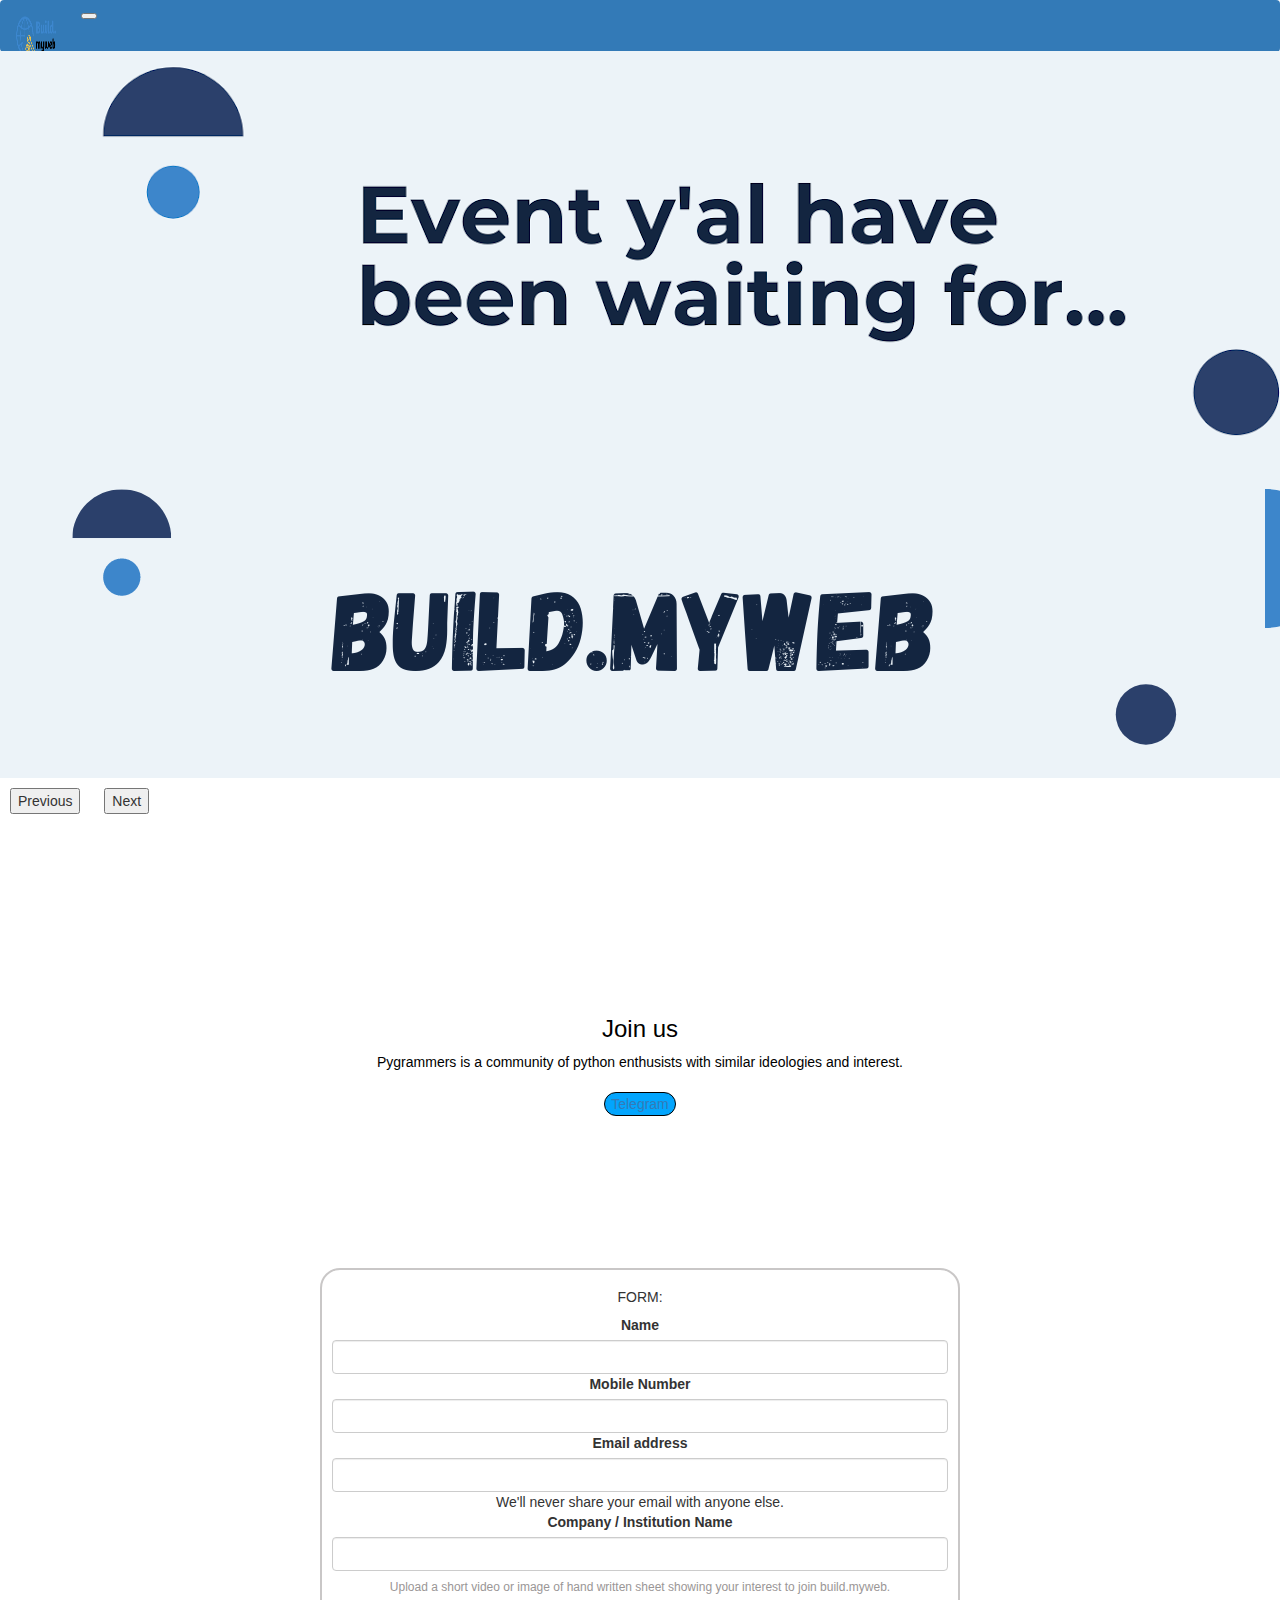
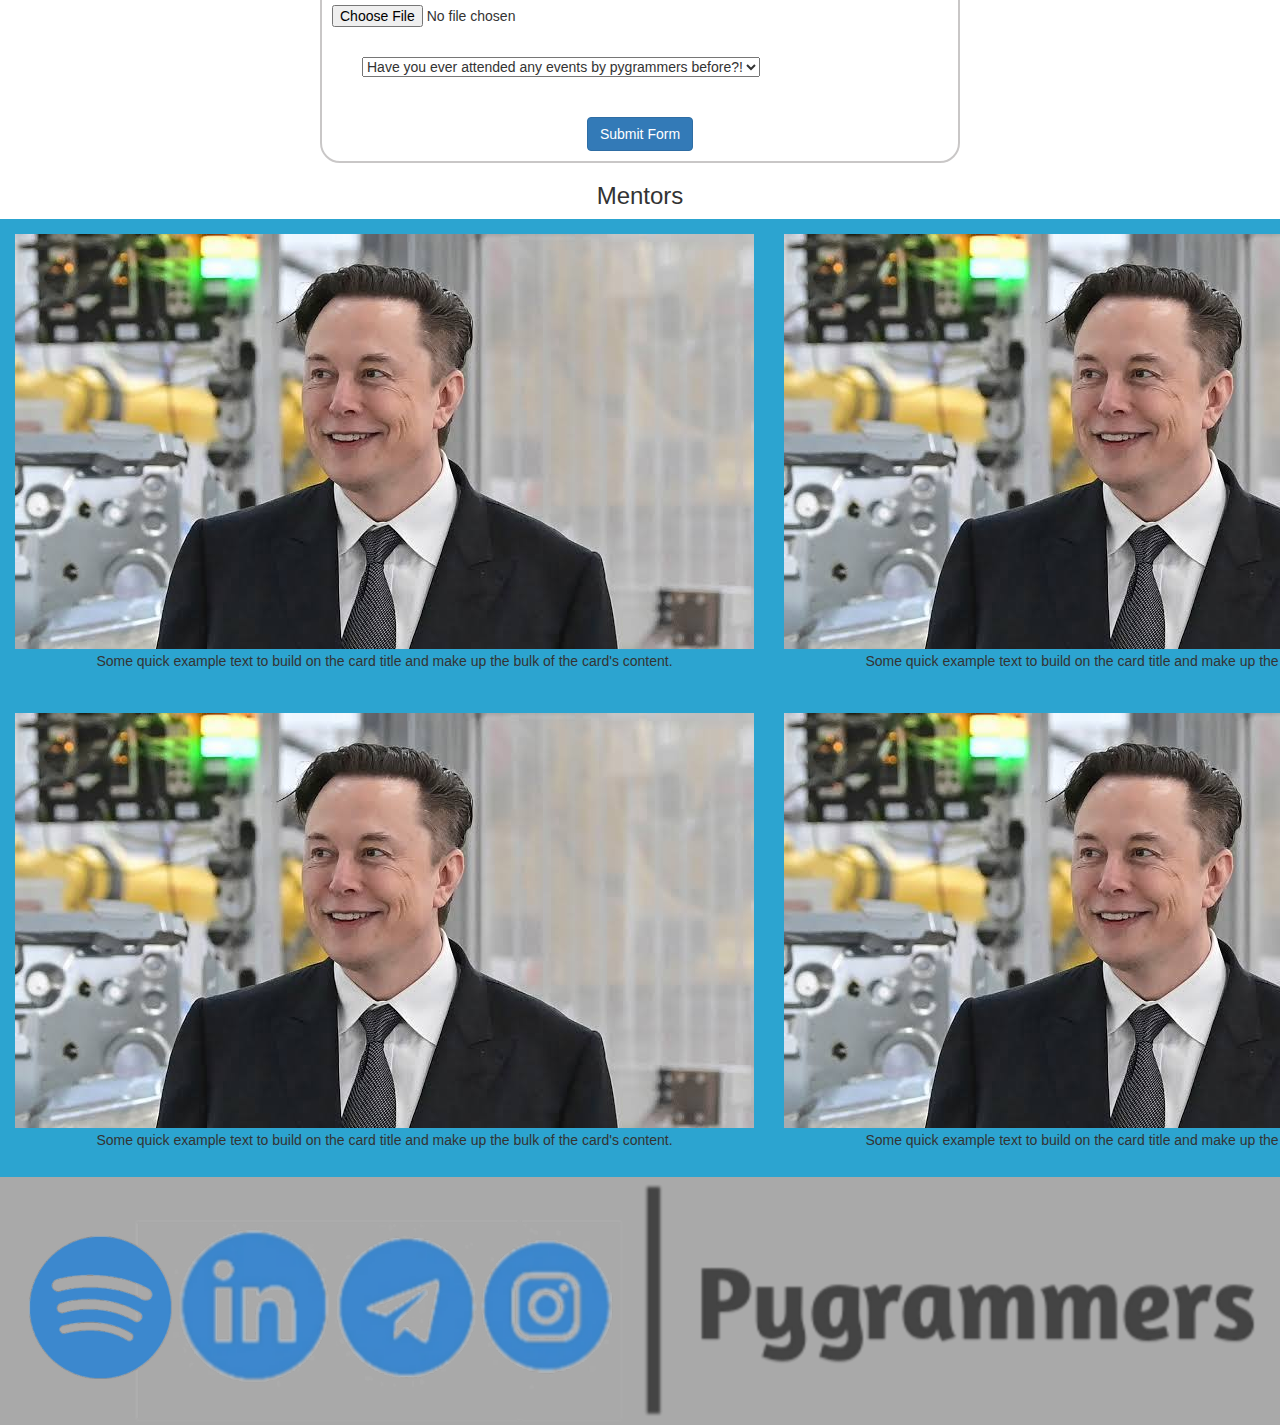
<file: index.html>
<!DOCTYPE html>
<html lang="en">
<head>
    <meta charset="UTF-8">
    <meta name="viewport" content="width=device-width, initial-scale=1.0">
    <title>Bootstrap</title>
    <link rel="stylesheet" href="https://maxcdn.bootstrapcdn.com/bootstrap/3.4.1/css/bootstrap.min.css">
    <link href="https://cdn.jsdelivr.net/npm/bootstrap@5.3.2/dist/css/bootstrap.min.css" rel="stylesheet" integrity="sha384-T3c6CoIi6uLrA9TneNEoa7RxnatzjcDSCmG1MXxSR1GAsXEV/Dwwykc2MPK8M2HN" crossorigin="anonymous">
    
    <link rel="stylesheet" href="styles.css">
    <link rel="stylesheet" href="https://cdnjs.cloudflare.com/ajax/libs/font-awesome/4.7.0/css/font-awesome.min.css">
</head>
<body>
        <nav class="navbar navbar-expand-lg bg-primary bg-body-tertiary" data-bs-theme="light">
          <div class="container-fluid">
            <a class="navbar-brand" href="#home">
              <img src="images/Build.MyWeb.png" alt="Logo" width="40" height="40" class="d-inline-block align-text-top">
            </a>
            <button class="navbar-toggler" type="button" data-bs-toggle="collapse" data-bs-target="#navbarNav" aria-controls="navbarNav" aria-expanded="false" aria-label="Toggle navigation">
              <span class="navbar-toggler-icon"></span>
            </button>
            <div class="collapse navbar-collapse ms-auto" id="navbarNav">
              <ul class="navbar-nav ms-auto">
                <li class="nav-item">
                  <a class="nav-link active ms-auto" aria-current="page" href="#">Home</a>
                </li>
                <li class="nav-item">
                  <a class="nav-link active ms-auto" aria-current="page" href="#home">Register</a>
                </li>
                <li class="nav-item">
                  <a class="nav-link" href="#Elon">Mentors</a>
                </li>
                <li class="nav-item">
                  <a class="nav-link" href="#form">Participate</a>
                </li>
              </ul>
            </div>
          </div>
        </nav>
      </nav>

      <div id="carouselExample" class="carousel slide">
        <div class="carousel-inner">
          <div class="carousel-item active">
            <img src="images/carousel.png" class="d-block w-100" alt="...">
          </div>
          <div class="carousel-item">
            <img src="images/carousel2.png" class="d-block w-100" alt="...">
          </div>
          
        </div>
        <button class="carousel-control-prev" type="button" data-bs-target="#carouselExample" data-bs-slide="prev">
          <span class="carousel-control-prev-icon" aria-hidden="true"></span>
          <span class="visually-hidden">Previous</span>
        </button>
        <button class="carousel-control-next" type="button" data-bs-target="#carouselExample" data-bs-slide="next">
          <span class="carousel-control-next-icon" aria-hidden="true"></span>
          <span class="visually-hidden">Next</span>
        </button>
      </div>

      <div id="home">
        <div><h3>Join us</h3></div>
        <div><p>Pygrammers is a community of python enthusists with similar ideologies and interest.</p></div>
        <button class="tele"><a target="_blank" href="https://web.telegram.org/a/">Telegram</a></button>
      </div>

      <div class="form" id="form">
        <form>
            <h5>FORM:</h5>
            <div class="mb-2">
                <label class="form-label">Name</label>
                <input type="text" class="form-control" placeholder="">
                
            </div>
            <div class="mb-2">
                <label class="form-label">Mobile Number</label>
                <input type="text" class="form-control" placeholder="">
                
            </div>
            <div class="mb-2">
              <label for="exampleInputEmail1" class="form-label">Email address</label>
              <input type="email" class="form-control" id="exampleInputEmail1" aria-describedby="emailHelp">
              <div id="emailHelp" class="form-text">We'll never share your email with anyone else.</div>
            </div>
            <div class="mb-2">
                <label class="form-label">Company / Institution Name</label>
                <input type="text" class="form-control" placeholder="">
    
                <h6>Upload a short video or image of hand written sheet showing your interest to join build.myweb. </h6>
                <input type="file" placeholder="Choose File">
                
                <div class="input-group">
                    <select class="form-select" id="inputGroupSelect04" aria-label="Example select with button addon">
                      <option selected>Have you ever attended any events by pygrammers before?!</option>
                      <option value="1">Yes</option>
                      <option value="2">No</option>
                      <option value="3">Maybe</option>
                    </select>
                  </div>
    
            <button type="submit" class="btn btn-primary">Submit Form</button>
          </form>
      </div>

    </div>
    
    <h3>Mentors</h3>
  <div class="flex" id="Elon">
    
    <div class="card" style="width: 100%;">
        <img src="images/images.jpeg" class="card-img-top" alt="Elon_Musk">
        <div class="card-body">
          <p class="card-text">Some quick example text to build on the card title and make up the bulk of the card's content.</p>
        </div>
    </div>

    <div class="card" style="width: 100%;">
        <img src="images/images.jpeg" class="card-img-top" alt="Elon_Musk">
        <div class="card-body">
          <p class="card-text">Some quick example text to build on the card title and make up the bulk of the card's content.</p>
        </div>
    </div>

    <div class="card" style="width: 100%;">
        <img src="images/images.jpeg" class="card-img-top" alt="Elon_Musk">
        <div class="card-body">
          <p class="card-text">Some quick example text to build on the card title and make up the bulk of the card's content.</p>
        </div>
    </div>
    </div>

    <div class="flex">
        
    <div class="card" style="width: 100%;">
        <img src="images/images.jpeg" class="card-img-top" alt="Elon_Musk">
        <div class="card-body">
          <p class="card-text">Some quick example text to build on the card title and make up the bulk of the card's content.</p>
        </div>
    </div>

    <div class="card" style="width: 100%;">
        <img src="images/images.jpeg" class="card-img-top" alt="Elon_Musk">
        <div class="card-body">
          <p class="card-text">Some quick example text to build on the card title and make up the bulk of the card's content.</p>
        </div>
    </div>

    <div class="card" style="width: 100%;">
        <img src="images/images.jpeg" class="card-img-top" alt="Elon_Musk">
        <div class="card-body">
          <p class="card-text">Some quick example text to build on the card title and make up the bulk of the card's content.</p>
        </div>
    </div>
    </div>

    </div>
    <footer>
      <div class="footer">
        <img src="images/footer.png" alt="Logo"  class="d-inline-block align-text-top">
      </div>
    </footer>
     

      <script src="https://cdn.jsdelivr.net/npm/bootstrap@5.3.2/dist/js/bootstrap.bundle.min.js" integrity="sha384-C6RzsynM9kWDrMNeT87bh95OGNyZPhcTNXj1NW7RuBCsyN/o0jlpcV8Qyq46cDfL" crossorigin="anonymous"></script>

</body>   
</html>
</file>
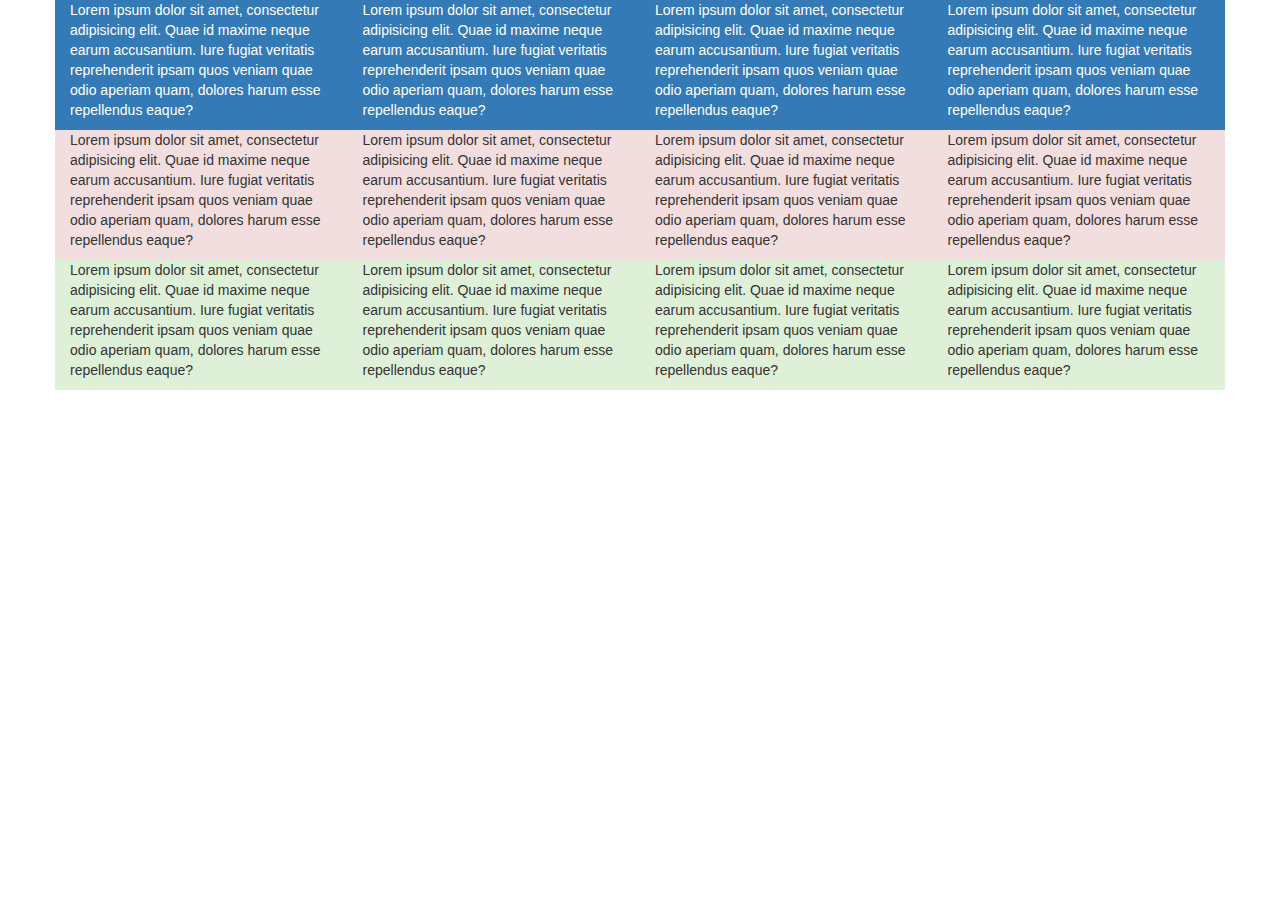
<file: Task 1/index.html>
<!DOCTYPE html>
<html lang="en">
<head>
  <title>Bootstrap Example</title>
  <meta charset="utf-8">
  <meta name="viewport" content="width=device-width, initial-scale=1">
  <link rel="stylesheet" href="https://maxcdn.bootstrapcdn.com/bootstrap/3.4.1/css/bootstrap.min.css">
  <script src="https://ajax.googleapis.com/ajax/libs/jquery/3.7.1/jquery.min.js"></script>
  <script src="https://maxcdn.bootstrapcdn.com/bootstrap/3.4.1/js/bootstrap.min.js"></script>
</head>
<body>
<div class="container">
      <div class="row">
      <div class=" col-xs-6 col-6  col-md-4 col-sm-6 col-lg-3 p-3 mb-2 bg-primary text-white">
        <p>Lorem ipsum dolor sit amet, consectetur adipisicing elit. Quae id maxime neque earum accusantium. Iure fugiat veritatis reprehenderit ipsam quos veniam quae odio aperiam quam, dolores harum esse repellendus eaque?</p>
      </div>
      <div class="  col-xs-6 col-6  col-md-4 col-sm-6 col-lg-3 p-3 mb-2 bg-primary text-white">
        <p>Lorem ipsum dolor sit amet, consectetur adipisicing elit. Quae id maxime neque earum accusantium. Iure fugiat veritatis reprehenderit ipsam quos veniam quae odio aperiam quam, dolores harum esse repellendus eaque?</p>
      </div>
      <div class=" col-xs-6 col-3  col-md-4 col-sm-6 p-3 col-lg-3 mb-2 bg-primary text-white">
        <p>Lorem ipsum dolor sit amet, consectetur adipisicing elit. Quae id maxime neque earum accusantium. Iure fugiat veritatis reprehenderit ipsam quos veniam quae odio aperiam quam, dolores harum esse repellendus eaque?</p>
      </div>
      <div class=" col-xs-6 col-3  col-md-4 col-sm-6  col-lg-3 p-3 mb-2 bg-primary text-white">
        <p>Lorem ipsum dolor sit amet, consectetur adipisicing elit. Quae id maxime neque earum accusantium. Iure fugiat veritatis reprehenderit ipsam quos veniam quae odio aperiam quam, dolores harum esse repellendus eaque?</p>
      </div>
      <div class=" col-xs-6 col-3  col-md-4 col-sm-6 col-lg-3 p-3 mb-2 bg-danger text-white">
        <p>Lorem ipsum dolor sit amet, consectetur adipisicing elit. Quae id maxime neque earum accusantium. Iure fugiat veritatis reprehenderit ipsam quos veniam quae odio aperiam quam, dolores harum esse repellendus eaque?</p>
      </div>
      <div class=" col-xs-6 col-3  col-md-4 col-sm-6 col-lg-3 p-3 mb-2 bg-danger text-white">
        <p>Lorem ipsum dolor sit amet, consectetur adipisicing elit. Quae id maxime neque earum accusantium. Iure fugiat veritatis reprehenderit ipsam quos veniam quae odio aperiam quam, dolores harum esse repellendus eaque?</p>
      </div>
      <div class=" col-xs-6 col-3  col-md-4 col-sm-6 col-lg-3 p-3 mb-2 bg-danger text-white">
        <p>Lorem ipsum dolor sit amet, consectetur adipisicing elit. Quae id maxime neque earum accusantium. Iure fugiat veritatis reprehenderit ipsam quos veniam quae odio aperiam quam, dolores harum esse repellendus eaque?</p>
      </div>
      <div class=" col-xs-6 col-3  col-md-4 col-sm-6 col-lg-3 p-3 mb-2 bg-danger text-white">
        <p>Lorem ipsum dolor sit amet, consectetur adipisicing elit. Quae id maxime neque earum accusantium. Iure fugiat veritatis reprehenderit ipsam quos veniam quae odio aperiam quam, dolores harum esse repellendus eaque?</p>
      </div>
      <div class=" col-xs-6 col-3  col-md-4 col-sm-6 col-lg-3 p-3 mb-2 bg-success text-white">
        <p>Lorem ipsum dolor sit amet, consectetur adipisicing elit. Quae id maxime neque earum accusantium. Iure fugiat veritatis reprehenderit ipsam quos veniam quae odio aperiam quam, dolores harum esse repellendus eaque?</p>
      </div>
      <div class=" col-xs-6 col-3  col-md-4 col-sm-6 col-lg-3 p-3 mb-2 bg-success text-white">
        <p>Lorem ipsum dolor sit amet, consectetur adipisicing elit. Quae id maxime neque earum accusantium. Iure fugiat veritatis reprehenderit ipsam quos veniam quae odio aperiam quam, dolores harum esse repellendus eaque?</p>
      </div>
      <div class=" col-xs-6 col-3  col-md-4 col-sm-6 col-lg-3 p-3 mb-2 bg-success text-white">
        <p>Lorem ipsum dolor sit amet, consectetur adipisicing elit. Quae id maxime neque earum accusantium. Iure fugiat veritatis reprehenderit ipsam quos veniam quae odio aperiam quam, dolores harum esse repellendus eaque?</p>
      </div>
      <div class=" col-xs-6 col-3  col-md-4 col-sm-6 col-lg-3 p-3 mb-2 bg-success text-white">
        <p>Lorem ipsum dolor sit amet, consectetur adipisicing elit. Quae id maxime neque earum accusantium. Iure fugiat veritatis reprehenderit ipsam quos veniam quae odio aperiam quam, dolores harum esse repellendus eaque?</p>
      </div>
      
      
  </div>

  </div>
</body>
</html>
</file>
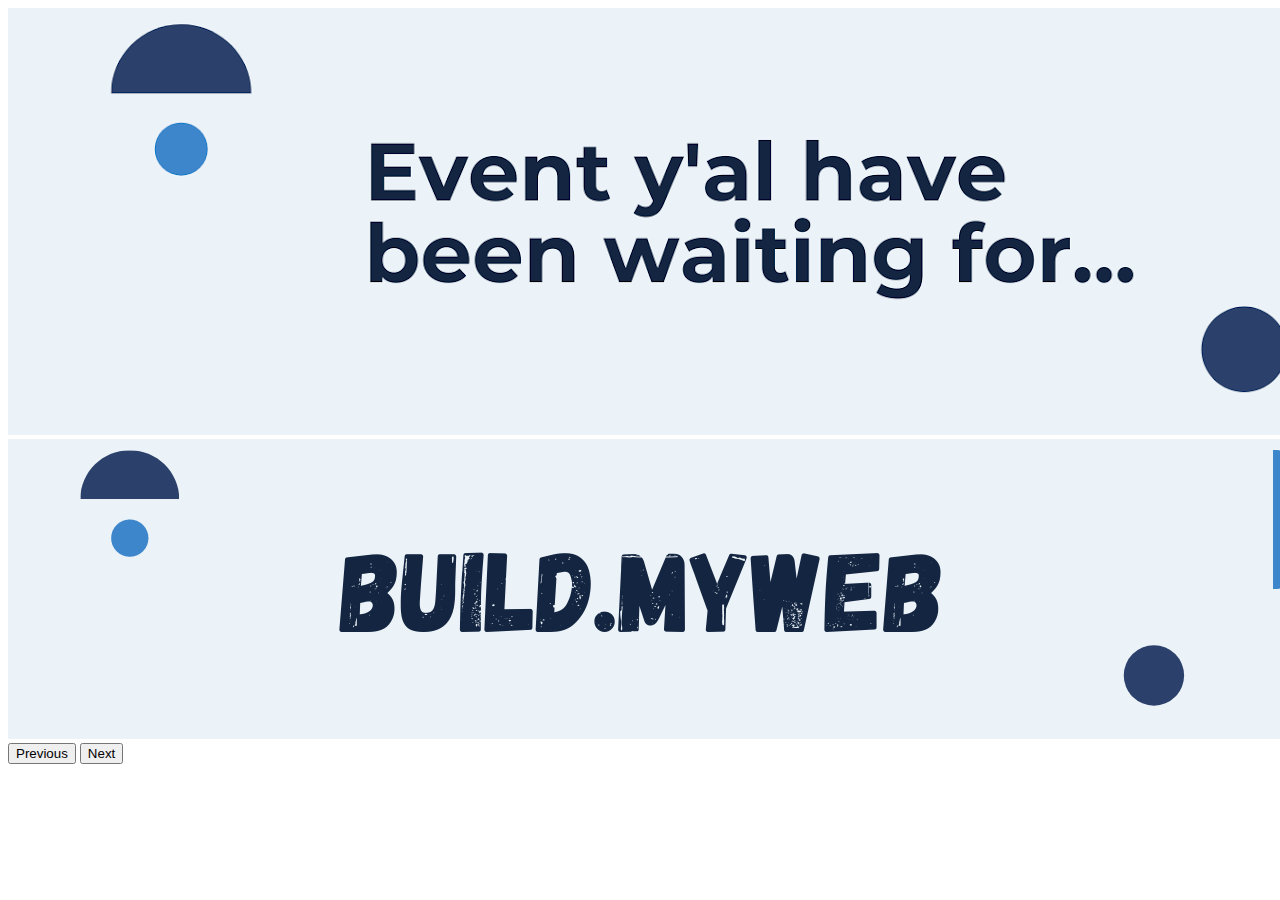
<file: Task 3/index.html>
<!DOCTYPE html>
<html lang="en">
<head>
    <meta charset="UTF-8">
    <meta name="viewport" content="width=device-width, initial-scale=1.0">
    <title>Document</title>
    <link href="https://cdn.jsdelivr.net/npm/bootstrap@5.3.2/dist/css/bootstrap.min.css" rel="stylesheet" integrity="sha384-T3c6CoIi6uLrA9TneNEoa7RxnatzjcDSCmG1MXxSR1GAsXEV/Dwwykc2MPK8M2HN" crossorigin="anonymous">
</head>
<body>
    <div id="carouselExample" class="carousel slide">
        <div class="carousel-inner">
          <div class="carousel-item active">
            <img src="carousel.png" class="d-block w-100" alt="...">
          </div>
          <div class="carousel-item">
            <img src="carousel2.png" class="d-block w-100" alt="...">
          </div>
          
        </div>
        <button class="carousel-control-prev" type="button" data-bs-target="#carouselExample" data-bs-slide="prev">
          <span class="carousel-control-prev-icon" aria-hidden="true"></span>
          <span class="visually-hidden">Previous</span>
        </button>
        <button class="carousel-control-next" type="button" data-bs-target="#carouselExample" data-bs-slide="next">
          <span class="carousel-control-next-icon" aria-hidden="true"></span>
          <span class="visually-hidden">Next</span>
        </button>
      </div>
      <script src="https://cdn.jsdelivr.net/npm/bootstrap@5.3.2/dist/js/bootstrap.bundle.min.js" integrity="sha384-C6RzsynM9kWDrMNeT87bh95OGNyZPhcTNXj1NW7RuBCsyN/o0jlpcV8Qyq46cDfL" crossorigin="anonymous"></script>
</body>
</html>
</file>
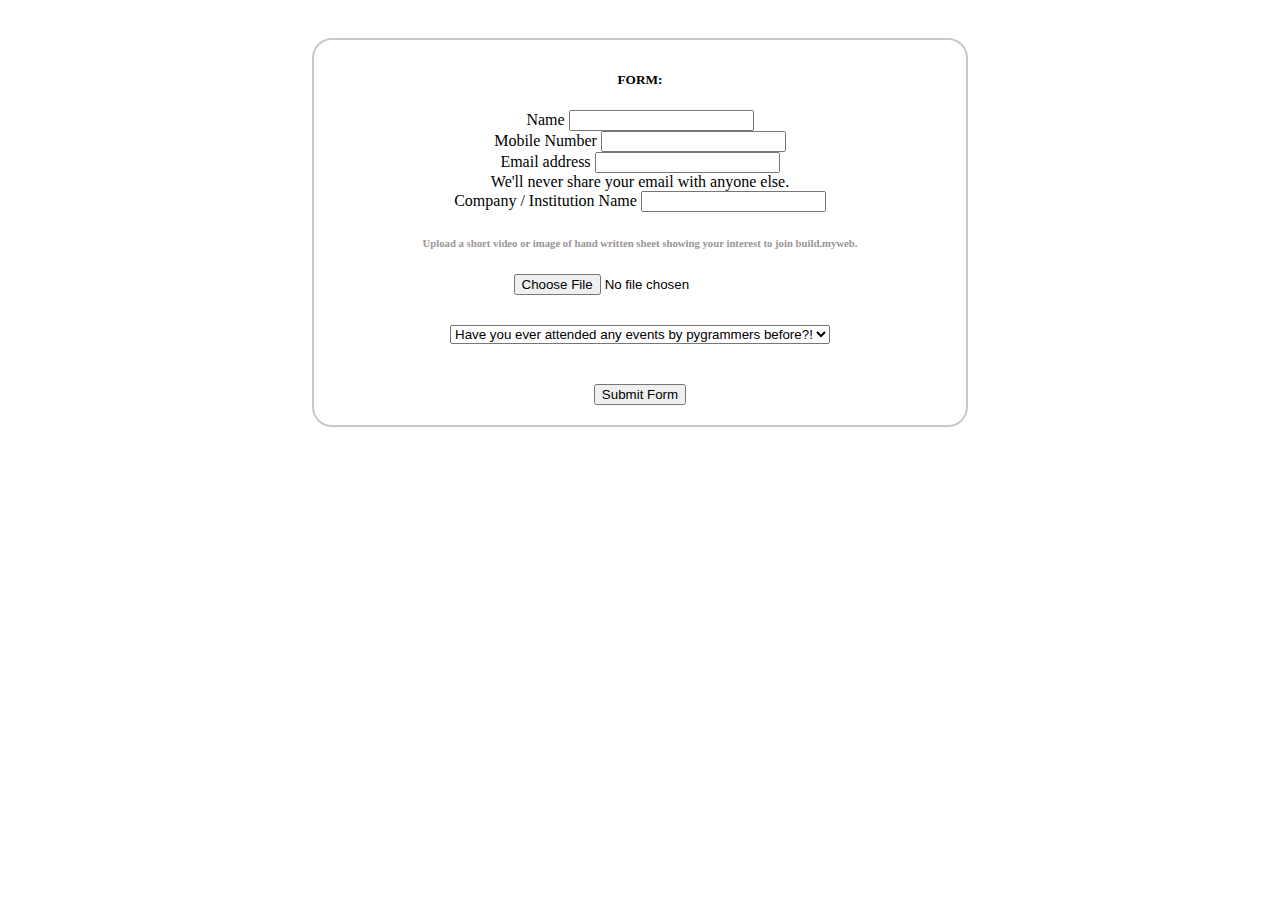
<file: Task 4/index.html>
<!DOCTYPE html>
<html lang="en">
<head>
    <meta charset="UTF-8">
    <meta name="viewport" content="width=device-width, initial-scale=1.0">
    <title>Document</title>
    <link rel="stylesheet" href="styles.css">
    <link href="https://cdn.jsdelivr.net/npm/bootstrap@5.3.2/dist/css/bootstrap.min.css" rel="stylesheet" integrity="sha384-T3c6CoIi6uLrA9TneNEoa7RxnatzjcDSCmG1MXxSR1GAsXEV/Dwwykc2MPK8M2HN" crossorigin="anonymous">
</head>
<body>
   
 <div class="form">
    <form>
        <h5>FORM:</h5>
        <div class="mb-2">
            <label class="form-label">Name</label>
            <input type="text" class="form-control" placeholder="">
            
        </div>
        <div class="mb-2">
            <label class="form-label">Mobile Number</label>
            <input type="text" class="form-control" placeholder="">
            
        </div>
        <div class="mb-2">
          <label for="exampleInputEmail1" class="form-label">Email address</label>
          <input type="email" class="form-control" id="exampleInputEmail1" aria-describedby="emailHelp">
          <div id="emailHelp" class="form-text">We'll never share your email with anyone else.</div>
        </div>
        <div class="mb-2">
            <label class="form-label">Company / Institution Name</label>
            <input type="text" class="form-control" placeholder="">

            <h6>Upload a short video or image of hand written sheet showing your interest to join build.myweb. </h6>
            <input type="file" placeholder="Choose File">
            
            <div class="input-group">
                <select class="form-select" id="inputGroupSelect04" aria-label="Example select with button addon">
                  <option selected>Have you ever attended any events by pygrammers before?!</option>
                  <option value="1">Yes</option>
                  <option value="2">No</option>
                  <option value="3">Maybe</option>
                </select>
              </div>

        <button type="submit" class="btn btn-primary">Submit Form</button>
      </form>
 </div>
    <script src="https://cdn.jsdelivr.net/npm/bootstrap@5.3.2/dist/js/bootstrap.bundle.min.js" integrity="sha384-C6RzsynM9kWDrMNeT87bh95OGNyZPhcTNXj1NW7RuBCsyN/o0jlpcV8Qyq46cDfL" crossorigin="anonymous"></script>
</body>
</html>
</file>
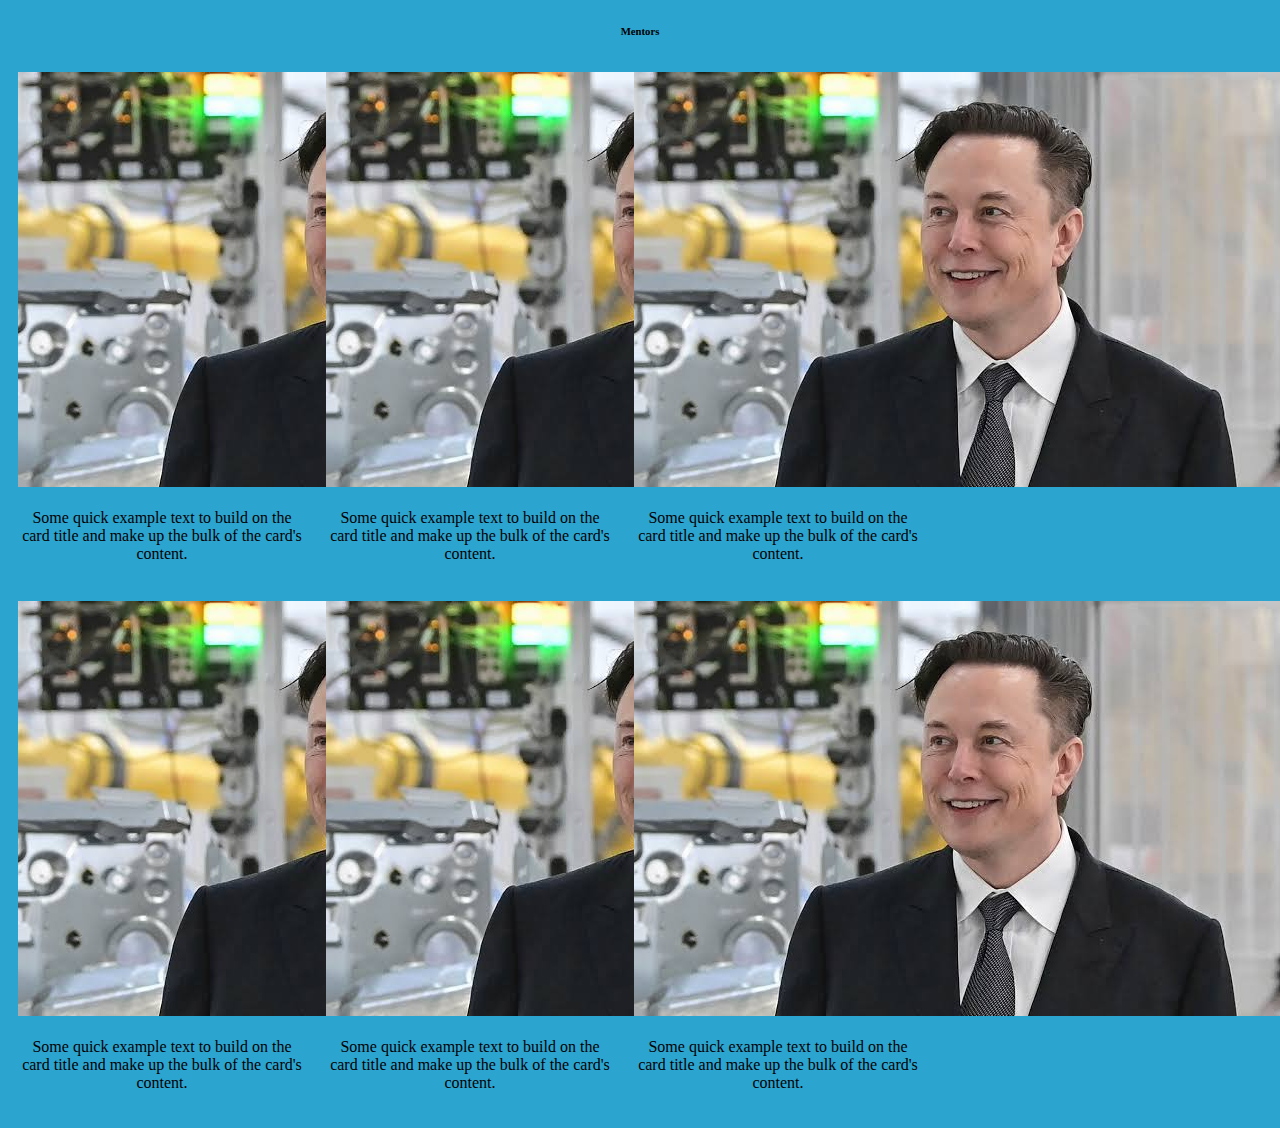
<file: Task 5/index.html>
<!DOCTYPE html>
<html lang="en">
<head>
    <meta charset="UTF-8">
    <meta name="viewport" content="width=device-width, initial-scale=1.0">
    <title>Document</title>
    <link href="https://cdn.jsdelivr.net/npm/bootstrap@5.3.2/dist/css/bootstrap.min.css" rel="stylesheet" integrity="sha384-T3c6CoIi6uLrA9TneNEoa7RxnatzjcDSCmG1MXxSR1GAsXEV/Dwwykc2MPK8M2HN" crossorigin="anonymous">
    <link rel="stylesheet" href="styles.css">
</head>
<body>

    <h6>Mentors</h6>
    <div class="flex">
        
    <div class="card" style="width: 18rem;">
        <img src="images.jpeg" class="card-img-top" alt="Elon_Musk">
        <div class="card-body">
          <p class="card-text">Some quick example text to build on the card title and make up the bulk of the card's content.</p>
        </div>
    </div>

    <div class="card" style="width: 18rem;">
        <img src="images.jpeg" class="card-img-top" alt="Elon_Musk">
        <div class="card-body">
          <p class="card-text">Some quick example text to build on the card title and make up the bulk of the card's content.</p>
        </div>
    </div>

    <div class="card" style="width: 18rem;">
        <img src="images.jpeg" class="card-img-top" alt="Elon_Musk">
        <div class="card-body">
          <p class="card-text">Some quick example text to build on the card title and make up the bulk of the card's content.</p>
        </div>
    </div>
    </div>

    <div class="flex">
        
    <div class="card" style="width: 18rem;">
        <img src="images.jpeg" class="card-img-top" alt="Elon_Musk">
        <div class="card-body">
          <p class="card-text">Some quick example text to build on the card title and make up the bulk of the card's content.</p>
        </div>
    </div>

    <div class="card" style="width: 18rem;">
        <img src="images.jpeg" class="card-img-top" alt="Elon_Musk">
        <div class="card-body">
          <p class="card-text">Some quick example text to build on the card title and make up the bulk of the card's content.</p>
        </div>
    </div>

    <div class="card" style="width: 18rem;">
        <img src="images.jpeg" class="card-img-top" alt="Elon_Musk">
        <div class="card-body">
          <p class="card-text">Some quick example text to build on the card title and make up the bulk of the card's content.</p>
        </div>
    </div>
    </div>

    
 
    <script src="https://cdn.jsdelivr.net/npm/bootstrap@5.3.2/dist/js/bootstrap.bundle.min.js" integrity="sha384-C6RzsynM9kWDrMNeT87bh95OGNyZPhcTNXj1NW7RuBCsyN/o0jlpcV8Qyq46cDfL" crossorigin="anonymous"></script> 
</body>
</html>
</file>
<file: styles.css>
.bg{
    background-color: rgb(18, 193, 193);

}

.right{
    align-self: end;
}
.left{
    align-items: start;
}

li{
    display: inline-block;
}


nav{
    height: fit-content;
    background-color: darkgray;
}

.form{
    display: flex;
    align-items: center;
    justify-content: center;
    
}

form{
    margin-top: 30px;
    width: 50%;
    border: 2px solid rgba(184, 181, 181, 0.76) ;
    padding: 10px;
    border-radius: 20px;
    text-align: center;
}

h1{
    align-content: center;
}

button{
    margin: 10px;
}

h6{
   color: rgb(154, 150, 150);
}

.input-group{
    padding: 30px;
}

form{
    display: block;
}

footer
{

text-align: center;
justify-content: center;
background-color: darkgrey;
}

.flex {
    background-color: rgb(44, 164, 208);
    text-align: center;

}

.card{
    margin: 15px;
}

.flex{
    display: flex;
    flex-direction: row;
}

.card-body{
    background-color: rgb(44, 164, 208);
    border: 2px solid rgb(44, 164, 208);
}

.blue{
    background-color: aqua;
}

.tele{
    background-color: rgb(3, 165, 253);
    border-radius: 15px;
    border: 1px solid;
}

#home{
    height: 30px;
    color: rgb(0, 0, 0);
    text-align: center;
   
    margin: 15%;
    justify-content: center;  
}

.slide{
    margin-top: -25px;
}

h3{
    text-align: center;
}
a{
    text-decoration: none;
}

footer img{
   width: 100%;

}
</file>
<file: Task 4/styles.css>
.form{
    display: flex;
    align-items: center;
    justify-content: center;
    
}

form{
    margin-top: 30px;
    width: 50%;
    border: 2px solid rgba(184, 181, 181, 0.76) ;
    padding: 10px;
    border-radius: 20px;
    text-align: center;
}

h1{
    align-content: center;
}

button{
    margin: 10px;
}

h6{
   color: rgb(154, 150, 150);
}

.input-group{
    padding: 30px;
}
</file>
<file: Task 5/styles.css>
body {
    background-color: rgb(44, 164, 208);
    text-align: center;

}

.card{
    margin: 10px;
}

.flex{
    display: flex;
    flex-direction: row;
}

.card-body{
    background-color: rgb(44, 164, 208);
    border: 2px solid rgb(44, 164, 208);
}
</file>
